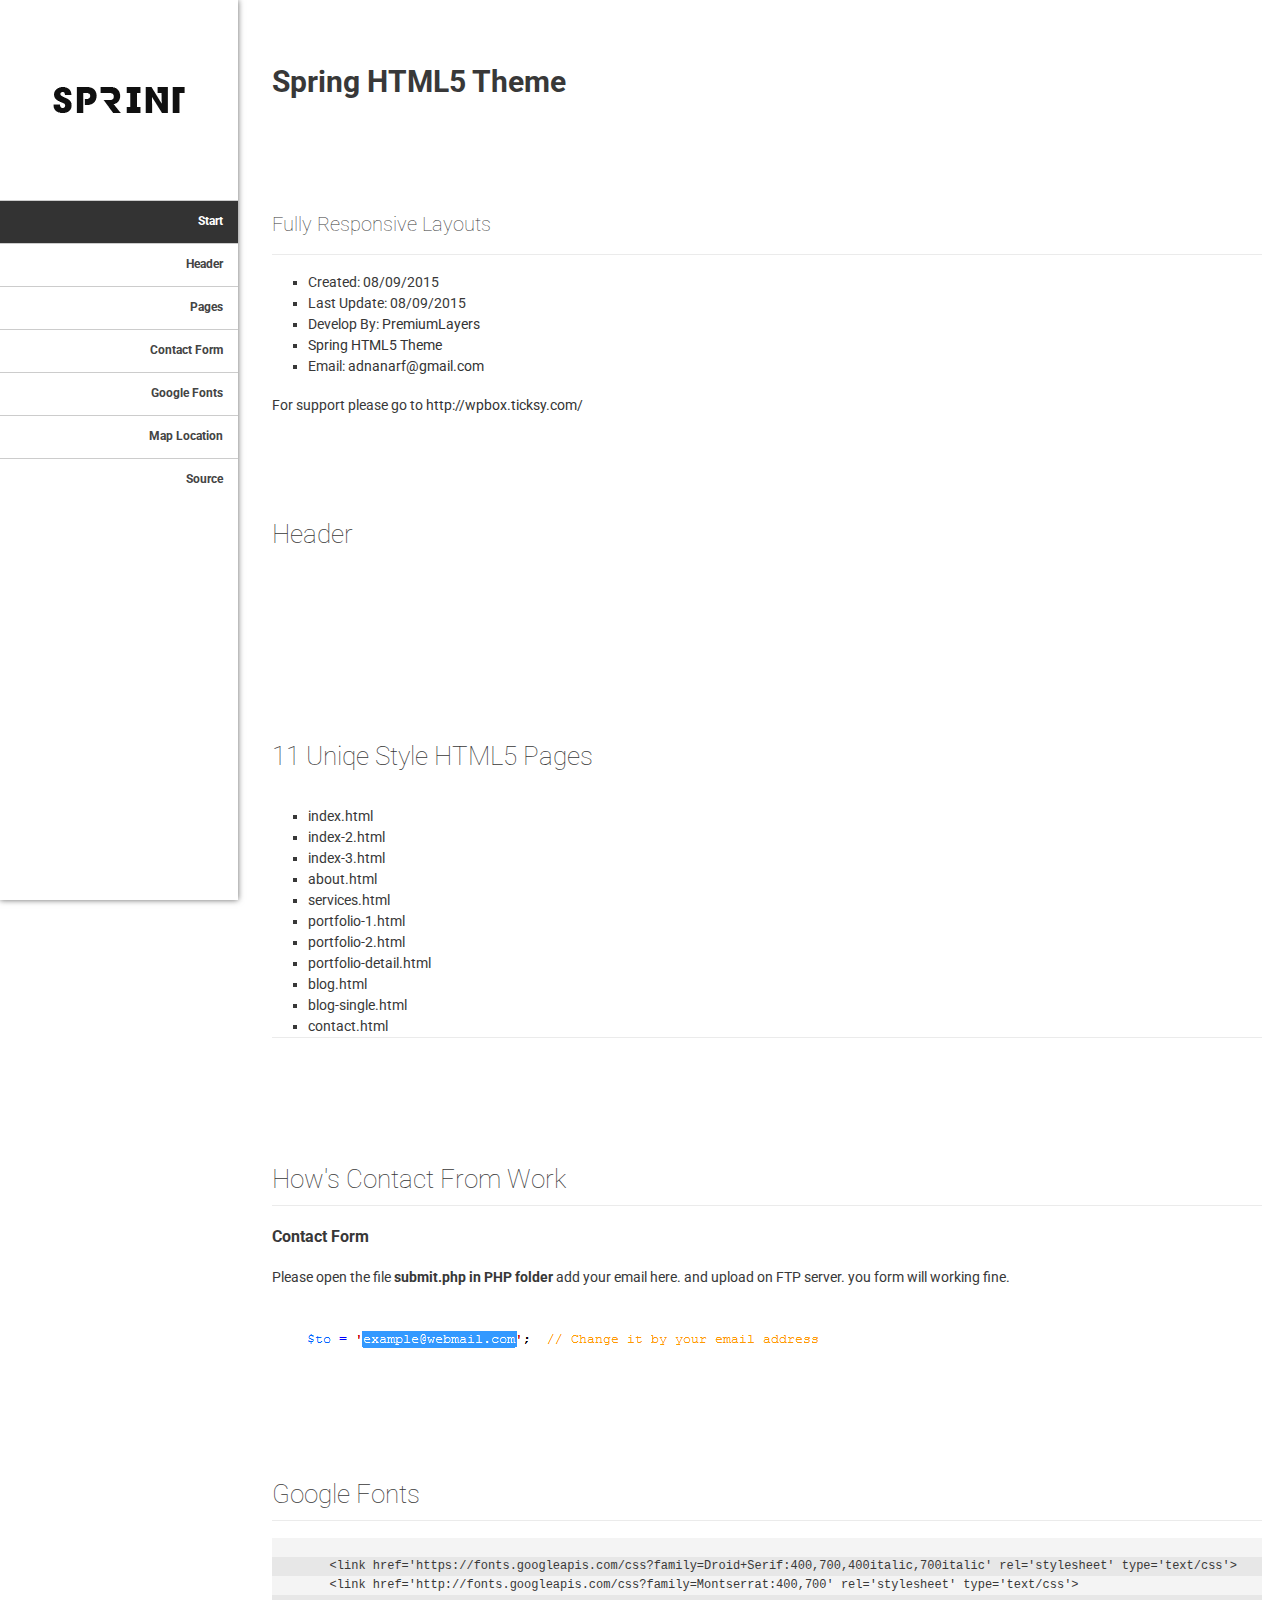
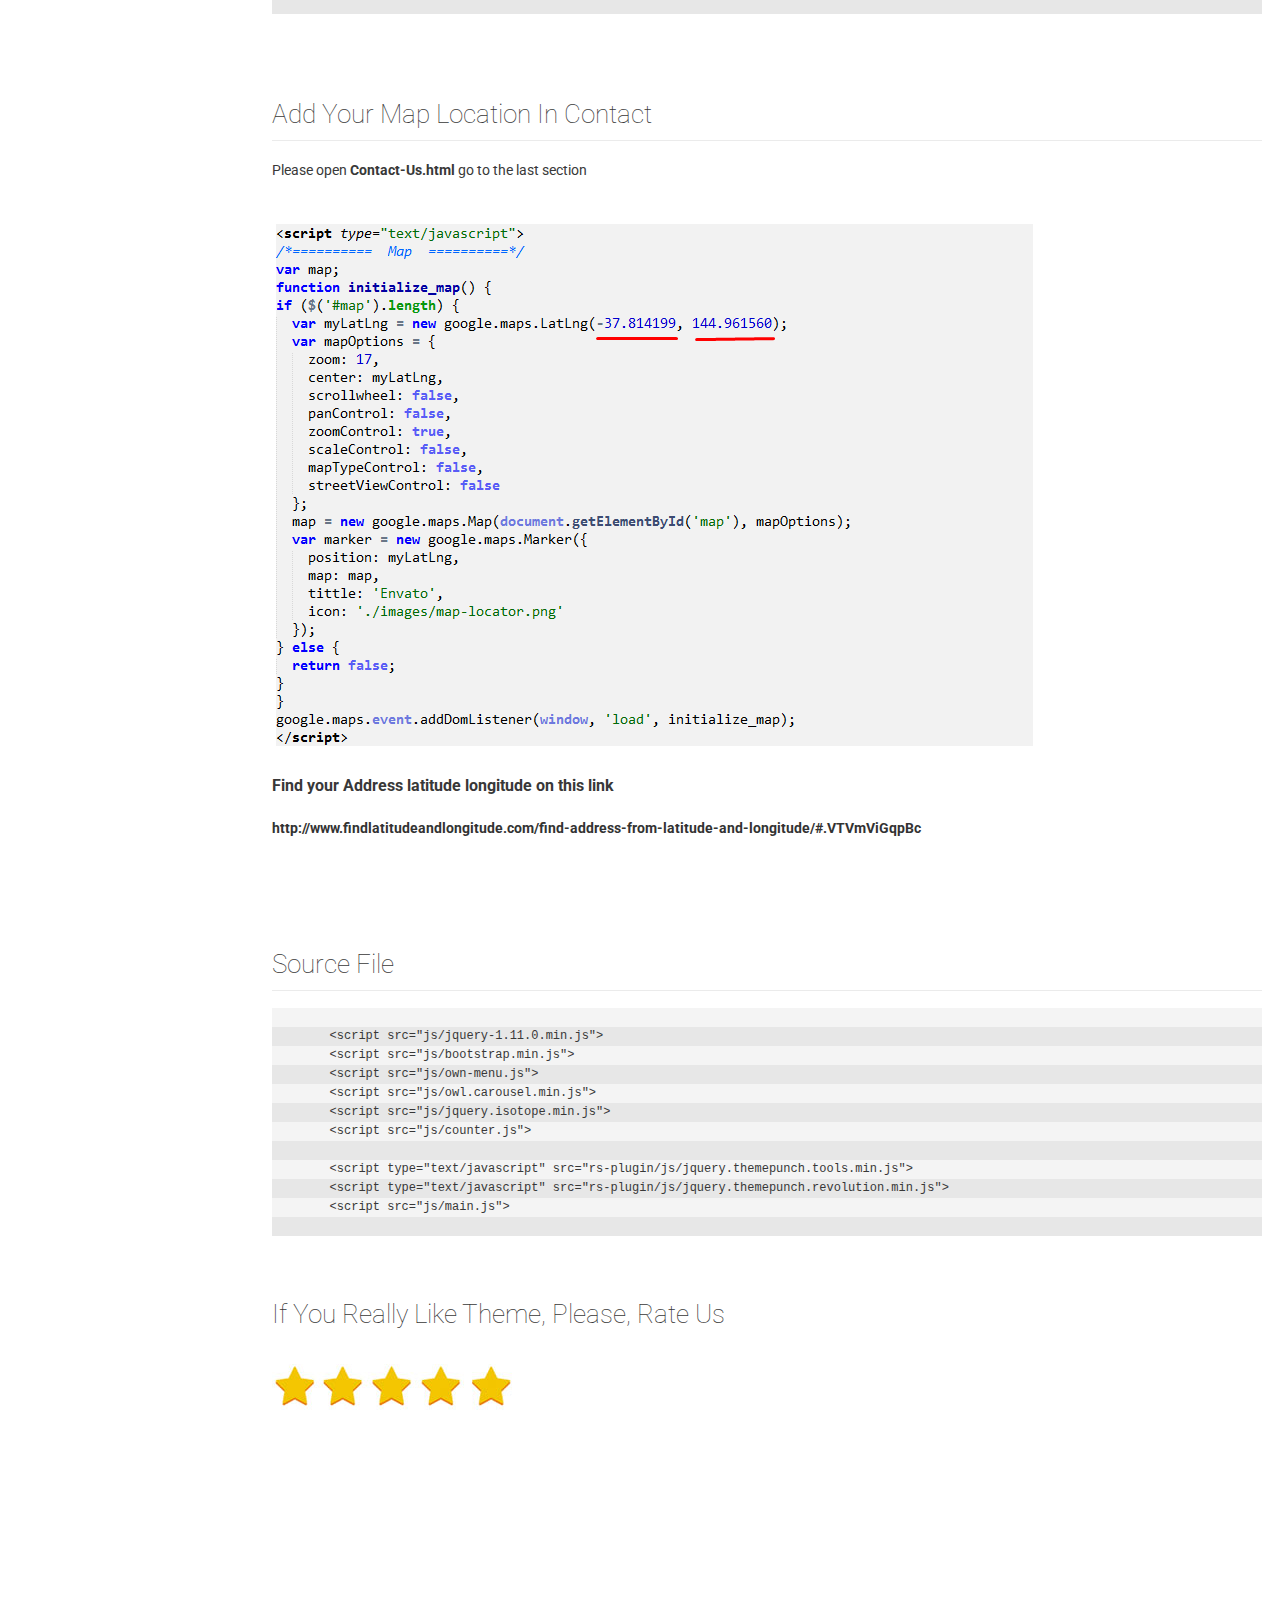
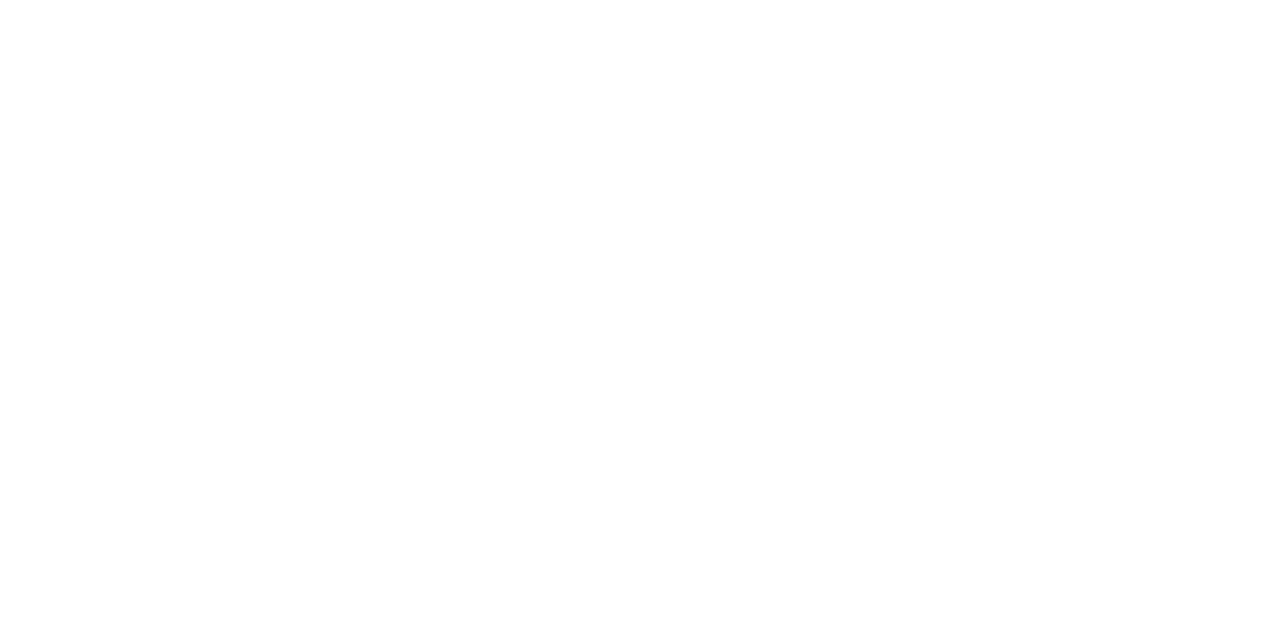
<file: Documentation/index.html>
<!doctype html>
<!--[if IE 6 ]><html lang="en-us" class="ie6"> <![endif]-->
<!--[if IE 7 ]><html lang="en-us" class="ie7"> <![endif]-->
<!--[if IE 8 ]><html lang="en-us" class="ie8"> <![endif]-->
<!--[if (gt IE 7)|!(IE)]><!-->
<html lang="en-us">
<!--<![endif]-->
<head>
<meta charset="utf-8">
<title>Spring HTML5 Theme</title>
<link rel="stylesheet" href="css/documenter_style.css" media="all">
<script src="js/jquery.1.6.4.js"></script>
<script src="js/jquery.scrollTo-1.4.2-min.js"></script>
<script src="js/jquery.easing.js"></script>
<script>document.createElement('section');var duration=500,easing='swing';</script>
<script src="js/script.js"></script>
<link href='http://fonts.googleapis.com/css?family=Roboto:500,900,300,700,400' rel='stylesheet' type='text/css'>
<style>
html {
	background-color: #FFFFFF;
	color: #383838;
}
::-moz-selection {
 background:#448aff;
 color:#fff;
}
::selection {
	background: #448aff;
	color: #fff
}
#documenter_sidebar #documenter_logo {
	background: url("images/logo.png") no-repeat center #FFFFFF;
}
a {
	color: #333;
}
hr {
	border-top: 1px solid #EBEBEB;
	border-bottom: 1px solid #FFFFFF;
}
#documenter_sidebar, #documenter_sidebar ol a {
	background-color: #fff;
	color: #222222;
}
#documenter_sidebar ol a {
	border-top: 1px solid #ccc;
	color: #444444;
	border-bottom: 0;
	text-transform: capitalize;
}
#documenter_sidebar ol a:hover {
	background: #333;
	color: #fff;
}
#documenter_sidebar ol a.current {
	background: #333;
	color: #fff;
}
#documenter_copyright {
	display: block !important;
	visibility: visible !important;
}
</style>
</head>
<body>
<div id="documenter_sidebar"> <a href="#start" id="documenter_logo"></a>
  <ol id="documenter_nav">
    <li><a class="current" href="#start">Start</a></li>
    <li><a href="#header">header</a></li>
    <li><a href="#pages">Pages</a></li>
    <li><a href="#contact">Contact Form</a></li>
    <li><a href="#fonts">Google Fonts</a></li>
    <li><a href="#map">Map Location</a></li>
    <li><a href="#source">Source</a></li>
  </ol>
</div>
<div id="documenter_content">
<section id="start">
  <h1>Spring HTML5 Theme</h1>
  <br />
  <section><br>
    <h2>Fully Responsive Layouts</h2>
  </section>
  <hr />
  <ul>
    <li>Created: 08/09/2015</li>
    <li>Last Update: 08/09/2015</li>
    <li>Develop By: <a href="http://themeforest.net/user/premiumlayers/portfolio" target="_blank"> PremiumLayers</a></li>
    <li><a href="#.">Spring HTML5 Theme</a></li>
    <li>Email: <a href="mailto:adnanarf@gmail.com">adnanarf@gmail.com</a></li>
  </ul>
  <p>For support please go to <a href="http://wpbox.ticksy.com/">http://wpbox.ticksy.com/</a></p>
</section>
<section id="header">
  <h3>Header</h3>
  <br>
  <br>
  <br>
  <br>
</section>
<section id="pages">
  <h3>11 Uniqe Style HTML5 Pages</h3>
  <br>
  <ul>
    <li>index.html</li>
    <li>index-2.html</li>
    <li>index-3.html</li>
    <li>about.html</li>
    <li>services.html</li>
    <li>portfolio-1.html</li>
    <li>portfolio-2.html</li>
    <li>portfolio-detail.html</li>
    <li>blog.html</li>
    <li>blog-single.html</li>
    <li>contact.html</li>
  </ul>
  <hr class="notop">
  <br>
</section>
<section id="contact">
  <h3>How's Contact From Work</h3>
  <hr class="notop">
  <h5><strong>Contact Form</strong></h5>
  <p>Please open the file <strong> submit.php in PHP folder</strong>  add your email here. and upload on FTP server. you form will working fine.</p>
  <img src="images/email.png" alt="" > </section>
<section id="fonts">
  <h3>Google Fonts</h3>
  <hr class="notop">
  <pre class="prettyprint lang-js linenums">
   	
	&lt;link href='https://fonts.googleapis.com/css?family=Droid+Serif:400,700,400italic,700italic' rel='stylesheet' type='text/css'>
	&lt;link href='http://fonts.googleapis.com/css?family=Montserrat:400,700' rel='stylesheet' type='text/css'>
  </pre>
</section>
<section id="map">
  <h3>Add your Map Location in contact</h3>
  <hr class="notop">
  <p> Please open <strong>Contact-Us.html</strong> go to the last section</p>
  <br>
  <img src="images/map-long.png" alt="" > <br>
  <h5><strong>Find your Address latitude longitude on this link</strong></h5>
  <a href="http://www.findlatitudeandlongitude.com/find-address-from-latitude-and-longitude/#.VTVmViGqpBc"><strong>http://www.findlatitudeandlongitude.com/find-address-from-latitude-and-longitude/#.VTVmViGqpBc</strong></a> <br>
  <br>
</section>
<section id="source">
<h3>Source file</h3>
<hr class="notop">
<pre class="prettyprint lang-js linenums">

    	&ltscript src="js/jquery-1.11.0.min.js"></script> 
	&ltscript src="js/bootstrap.min.js"></script> 
	&ltscript src="js/own-menu.js"></script> 
	&ltscript src="js/owl.carousel.min.js"></script> 
	&ltscript src="js/jquery.isotope.min.js"></script> 
	&ltscript src="js/counter.js"></script> 

	&ltscript type="text/javascript" src="rs-plugin/js/jquery.themepunch.tools.min.js"></script> 
    	&ltscript type="text/javascript" src="rs-plugin/js/jquery.themepunch.revolution.min.js"></script> 
    	&ltscript src="js/main.js"></script>  
   
</pre>
<br>
<br>
<div class="rate-theme">
  <h3>If you really like theme, please, Rate us</h3>
  <br>
  <img src="images/stars.jpg" alt="" > </div>
</body>
</html>
</file>
<file: Documentation/css/documenter_style.css>
/*!
 * Documenter 1.6
 * http://rxa.li/documenter
 *
 * Copyright 2011, Xaver Birsak
 * http://revaxarts.com
 *
 */
html,body,div,span,applet,object,iframe,h1,h2,h3,h4,h5,h6,p,blockquote,pre,a,abbr,acronym,address,big,cite,code,del,dfn,em,font,img,ins,kbd,q,s,samp,small,strike,strong,sub,sup,tt,var,dl,dt,dd,ol,ul,li,fieldset,form,label,legend,table,caption,tbody,tfoot,thead,tr,th,td{
	margin:0;
	padding:0;
	border:0;
	outline:0;
	font-weight:inherit;
	font-style:inherit;
	font-size:100%;
	font-family:inherit;
	vertical-align:baseline;
}
html { 
	font-size:101%;
	font-family:Arial,verdana,arial,sans-serif;
	font-size:12px;
	-webkit-text-size-adjust:none;
	color:#6F6F6F;
	background-color:#efefef;
}
body{
	min-height:100%;
	height:auto;
	width:100%;
	font-size:14px;
	font-family: 'Roboto';
	line-height:24px;
}
footer, header, section {
	display:block;
}
a{ color:#6F6F6F; text-decoration:none; cursor:pointer; }
a:hover { text-decoration:underline }
p, ul, ol{
	margin:0px 0;
	line-height:1.5em;
}
li{
	list-style:none;
}
li.placeholder{
	height:70px;
	width:100%;
	font-size:16px;
}
hr { 
	display:block;
	height:0px;
	line-height:0px;
	border:0;
	border-top:1px solid #ddd;
	border-bottom:1px solid #aaa;
	margin:16px 0;
	padding:0;
}
hr.notop{
	margin-top:0;
}
strong{
	font-weight:700;
}
.clr{
	 clear:both;
	}
#documenter_content{
	position:absolute;
	right:18px;
	left:262px;
	padding-left:10px;
	padding-bottom:800px;
	min-height:100%;
	height:auto;
	z-index:1;
}
#documenter_sidebar{
	-moz-box-shadow:0 0 6px rgba(3,3,3,0.6);
	-webkit-box-shadow:0 0 6px rgba(3,3,3,0.6);
	box-shadow:0 0 6px rgba(3,3,3,0.6);
	position:fixed;
	left:0;
	width:238px;
	height:100%;
	min-height:100%;
	z-index:100;
}
#documenter_sidebar a{
	position:relative;
	z-index:100;
}
img{
	border:0;
}
#documenter_copyright{
	position:absolute;
	bottom:10px;
	font-size:10px;
	right:15px;
	width:200px;
	text-align:right;
	z-index:1
}
noscript{
	display:block;
	position:absolute;
	top:238px;
	margin:0 auto;
	width:800px;
	bottom:0;
	z-index:20;
}
noscript p{
	width:800px;
	font-size:20px;
	padding-top:20px;
	margin:0 auto;
	color:#4D4D4D;
}
.small{
	font-size:10px;
	letter-spacing:0;
}

/*----------------------------------------------------------------------*/
/* Sidebar
/*----------------------------------------------------------------------*/

#documenter_sidebar #documenter_logo{
	display:block;
	height:33%;
	max-height:200px;
	min-height:70px;
	width:100%;
	background-position:center center;
	background-repeat:no-repeat;
}
#documenter_sidebar ol{
	font-size:12px;
	font-weight:700;
	min-height:150px;
	height:75%;
	overflow:auto;
}

#documenter_sidebar ol li{
	text-align:right;
	padding:0;
}
#documenter_sidebar ol a{
	display:block;
	border-top:1px solid #ddd;
	border-bottom:1px solid #aaa;
	padding:11px 15px 13px 0;
	text-align:right;
}
#documenter_sidebar ol a:hover,#documenter_sidebar ol a.current{
	-webkit-text-shadow:none;
	-moz-text-shadow:none;
	text-shadow:none;
	text-decoration:none;
}
#documenter_sidebar ol li ol{
	border-top:0;
	font-size:10px;
	min-height:10px;
	height:auto;
	overflow:auto;
	margin:0;
	display:none;
}
#documenter_sidebar ol li ol li a{
	display:block;
	padding:4px 15px 5px 0;
	text-align:right;
}

/*----------------------------------------------------------------------*/
/* Content
/*----------------------------------------------------------------------*/

#documenter_cover{
	height:800px;
	padding-top:200px !important;
}
#documenter_cover li{
	list-style:none !important;
	margin-left:0 !important;
}
#documenter_cover p{
	width:500px;
}
#documenter_content section{
	padding-top:70px;
}
#documenter_content h1{
	font-size:30px;
	font-weight:700;
}
#documenter_content h2{
	font-size:20px;
	margin-bottom:18px;
	font-weight:100;
}
#documenter_content h3{
	font-size:26px;
	text-transform:capitalize;
	margin:18px 0 14px;
	font-weight:100;
}
#documenter_content h4{
	font-size:20px;
	margin:18px 0;
	font-weight:100;
}
#documenter_content h5{
	font-size:16px;
	margin:18px 0;
	font-weight:100;
}
#documenter_content h6{
	font-size:14px;
	margin:18px 0;
	font-weight:100;
}
#documenter_content p{
	margin:18px 0;
}
#documenter_content ol li{
	list-style:decimal;
	margin-left:36px;
}
#documenter_content ul li{
	list-style:square;
	margin-left:36px;
}
#documenter_content dl{
}
#documenter_content dl dt{
	padding-top:12px;
	font-weight:700;
	font-size:14px;
}
#documenter_content dl dd{
	padding-top:3px;
	margin-left:18px;
}
#documenter_content table{
	border-collapse:collapse;
}
#documenter_content table th{
	font-weight:700;
}
#documenter_content table th, #documenter_content table td{
	padding:3px;
	text-align:left;
}
#documenter_content code, #documenter_content pre{
	font-family:"Courier New", Courier, monospace;
	font-size:12px;
}
#documenter_content .warning{
	padding:10px 10px 10px 30px;
	border:1px solid #D5D458;
	background-color:#F0FEB1;
	background-image:url(img/warning.png);
	background-repeat:no-repeat;
	background-position: 8px 11px;
}
#documenter_content .info{
	padding:10px 10px 10px 30px;
	border:1px solid #6AB3FF;
	background-color:#A3D0FF;
	background-image:url(img/info.png);
	background-repeat:no-repeat;
	background-position: 8px 11px;
}
#documenter_content pre{
	background-image:url(img/pre_bg.png);
	line-height:19px;
}

.layout{ float:left; margin-right:15px;}


/*----------------------------------------------------------------------*/
/* Print Styles
/*----------------------------------------------------------------------*/

@media print {
	 * { background: transparent !important; color: black !important; text-shadow: none !important; filter:none !important;
	-ms-filter: none !important; } /* Black prints faster: sanbeiji.com/archives/953 */
	a, a:visited { color: #444 !important; text-decoration: underline; }
	a[href]:after { content: " (" attr(href) ")"; }
	abbr[title]:after { content: " (" attr(title) ")"; }
	.ir a:after, a[href^="javascript:"]:after, a[href^="#"]:after { content: ""; }  /* Don't show links for images, or javascript/internal links */
	pre, blockquote { border: 1px solid #999; page-break-inside: avoid; }
	thead { display: table-header-group; } /* css-discuss.incutio.com/wiki/Printing_Tables */
	tr, img { page-break-inside: avoid; }
	@page { margin: 0.5cm; }
	p, h2, h3 { orphans: 3; widows: 3; }
	h2, h3{ page-break-after: avoid; }
	hr { border-top:1px solid #000 !important;border-bottom:0 !important; }
	
	#documenter_sidebar{
		-moz-box-shadow:none;
		-webkit-box-shadow:none;
		box-shadow:none;
		position:absolute;
		left:10px;
		top:0;
		width:100%;
		margin-top:500px;
	}
	#documenter_sidebar ol:before { content: "Table of Contents"; }
	
	#documenter_sidebar ol{
		border:0 !important;
	}
	#documenter_sidebar ol li{
		border:0 !important;
		text-align:left;
	}
	#documenter_sidebar ol li a{
		border:0 !important;
		text-align:left;
		padding:4px;
	}
	#documenter_sidebar ol li a:hover{
		border:0 !important;
	}
	#documenter_sidebar #documenter_logo{
		display:none;
	}
	#documenter_sidebar #documenter_copyright{
		display:none;
	}
	#documenter_content{
		left:10px;
	}
	#documenter_cover{
		margin-bottom:300px;
	}
	#documenter_content .warning{
		background-image:url(img/warning.png) !important;
		background-repeat:no-repeat !important;
		background-position: 8px 11px !important;
	}
	#documenter_content .info{
		background-image:url(img/info.png) !important;
		background-repeat:no-repeat !important;
		background-position: 8px 11px !important;
	}
	#documenter_content pre{
		background-image:url(img/pre_bg.png) !important;
		line-height:19px;
	}
}
</file>
